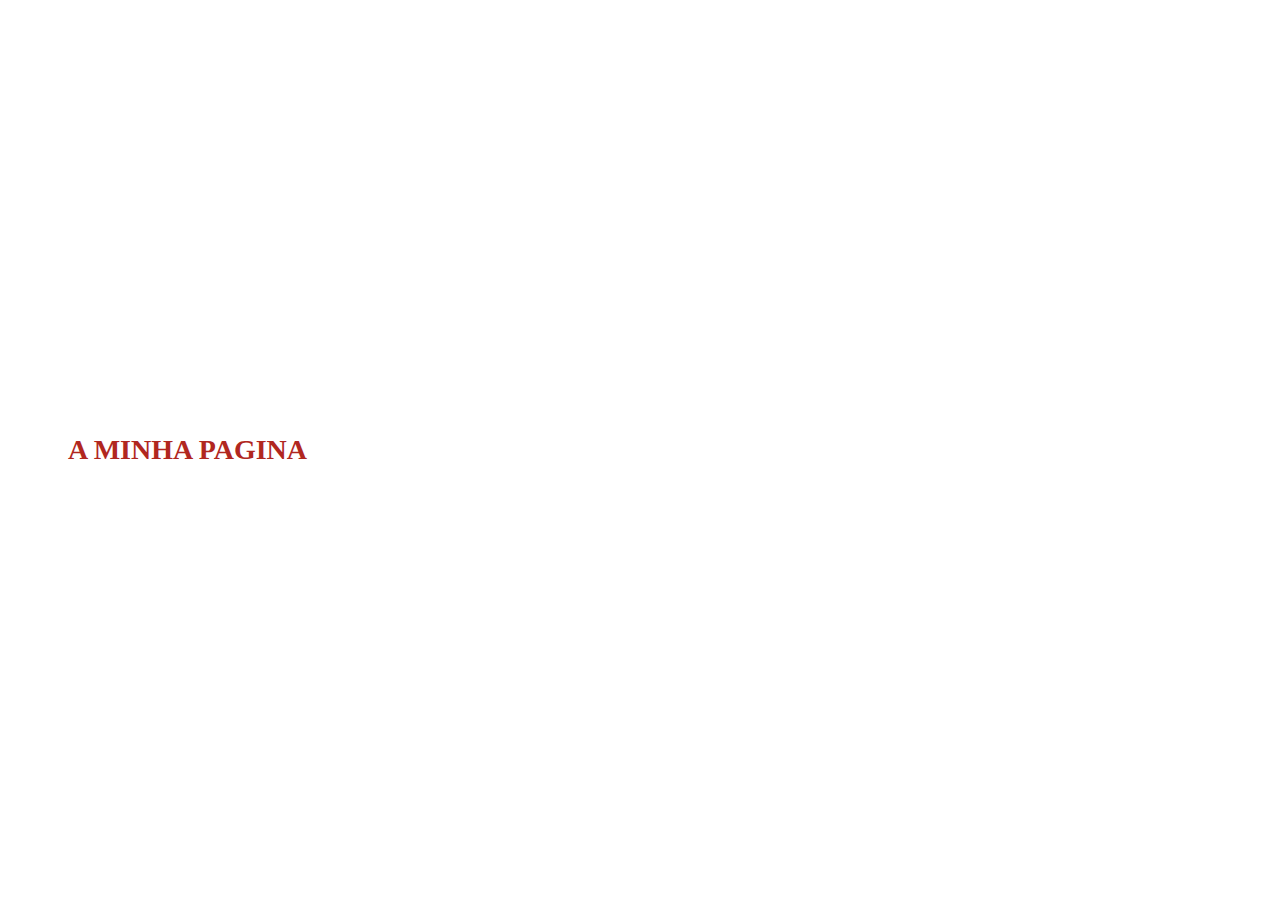
<file: index.html>
<!DOCTYPE html>
<html lang="en">
	<head>
		<meta charset="UTF-8" />
		<meta name="viewport" content="width=device-width, initial-scale=1.0" />
        <link rel="stylesheet" href="main.css">
		<title>Document</title>
	</head>
	<body>
        <section>
            <div class="container">
                <div class="wrapper">
                    <div></div>
                    <div>
                        <h1>A MINHA PAGINA</h1>
                        <h2></h2>
                    </div>
                </div>
            </div>
        </section>
    </body>
</html>
</file>
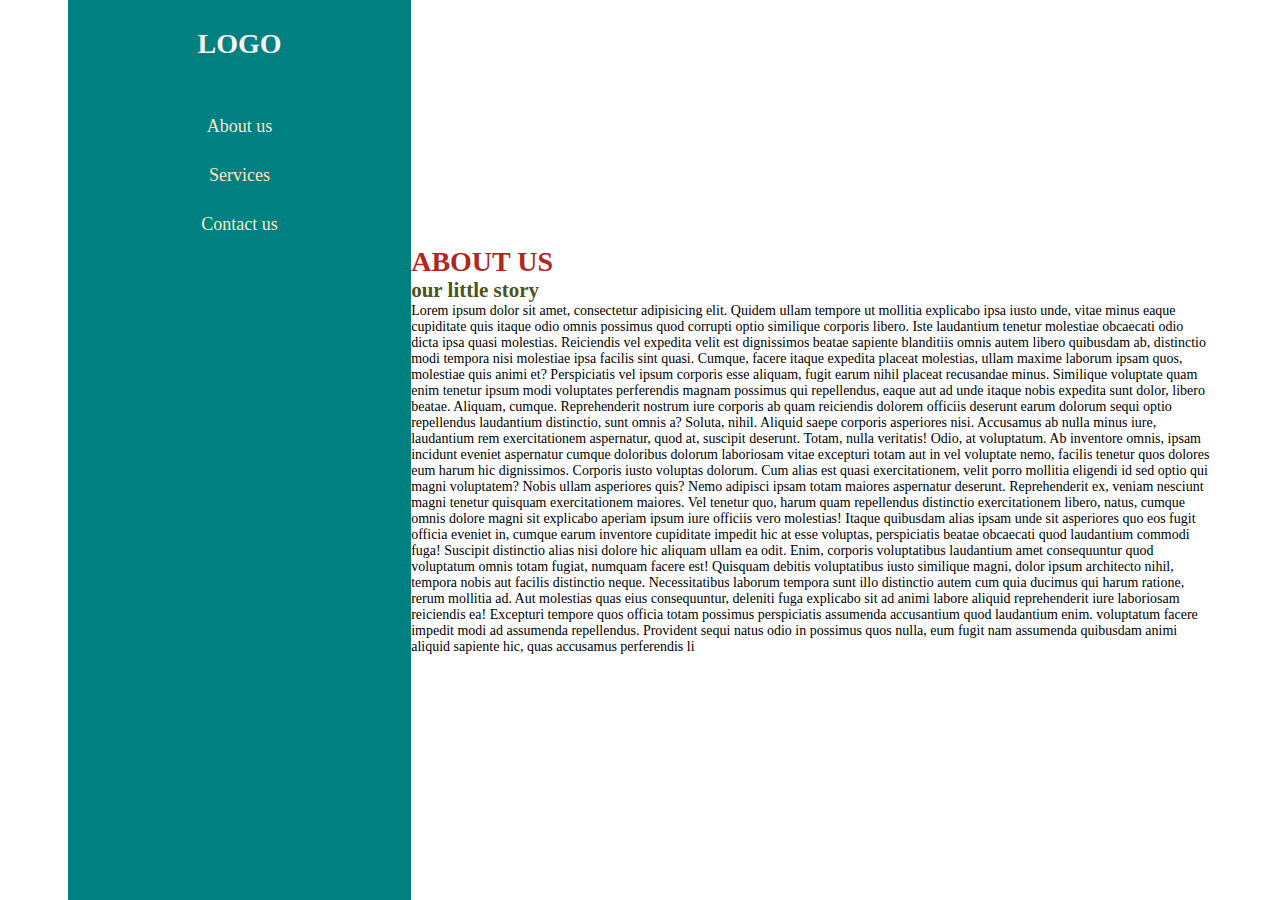
<file: Aboutus.html>
<!DOCTYPE html>
<html lang="en">
	<head>
		<meta charset="UTF-8" />
		<meta name="viewport" content="width=device-width, initial-scale=1.0" />
		<link rel="stylesheet" href="main.css" />
		<title>Document</title>
	</head>
	<body>
		<section>
			<div class="container">
				<div class="wrapper">
					<div class="figure">
						<a href="index.html"><h1>LOGO</h1></a>
						<ul>
							<li><a href="Aboutus.html"> About us</a></li>
							<li><a href="Services">Services</a></li>
							<li><a href="Contact Us">Contact us</a></li>
						</ul>
					</div>
					<div class="contentabout">
						<h1>ABOUT US</h1>
						<h2>our little story</h2>
						<p>
							Lorem ipsum dolor sit amet, consectetur adipisicing elit. Quidem ullam tempore ut mollitia explicabo ipsa iusto unde, vitae minus eaque cupiditate quis itaque odio omnis possimus quod
							corrupti optio similique corporis libero. Iste laudantium tenetur molestiae obcaecati odio dicta ipsa quasi molestias. Reiciendis vel expedita velit est dignissimos beatae sapiente
							blanditiis omnis autem libero quibusdam ab, distinctio modi tempora nisi molestiae ipsa facilis sint quasi. Cumque, facere itaque expedita placeat molestias, ullam maxime laborum ipsam
							quos, molestiae quis animi et? Perspiciatis vel ipsum corporis esse aliquam, fugit earum nihil placeat recusandae minus. Similique voluptate quam enim tenetur ipsum modi voluptates
							perferendis magnam possimus qui repellendus, eaque aut ad unde itaque nobis expedita sunt dolor, libero beatae. Aliquam, cumque. Reprehenderit nostrum iure corporis ab quam reiciendis
							dolorem officiis deserunt earum dolorum sequi optio repellendus laudantium distinctio, sunt omnis a? Soluta, nihil. Aliquid saepe corporis asperiores nisi. Accusamus ab nulla minus iure,
							laudantium rem exercitationem aspernatur, quod at, suscipit deserunt. Totam, nulla veritatis! Odio, at voluptatum. Ab inventore omnis, ipsam incidunt eveniet aspernatur cumque doloribus
							dolorum laboriosam vitae excepturi totam aut in vel voluptate nemo, facilis tenetur quos dolores eum harum hic dignissimos. Corporis iusto voluptas dolorum. Cum alias est quasi
							exercitationem, velit porro mollitia eligendi id sed optio qui magni voluptatem? Nobis ullam asperiores quis? Nemo adipisci ipsam totam maiores aspernatur deserunt. Reprehenderit ex,
							veniam nesciunt magni tenetur quisquam exercitationem maiores. Vel tenetur quo, harum quam repellendus distinctio exercitationem libero, natus, cumque omnis dolore magni sit explicabo
							aperiam ipsum iure officiis vero molestias! Itaque quibusdam alias ipsam unde sit asperiores quo eos fugit officia eveniet in, cumque earum inventore cupiditate impedit hic at esse
							voluptas, perspiciatis beatae obcaecati quod laudantium commodi fuga! Suscipit distinctio alias nisi dolore hic aliquam ullam ea odit. Enim, corporis voluptatibus laudantium amet
							consequuntur quod voluptatum omnis totam fugiat, numquam facere est! Quisquam debitis voluptatibus iusto similique magni, dolor ipsum architecto nihil, tempora nobis aut facilis
							distinctio neque. Necessitatibus laborum tempora sunt illo distinctio autem cum quia ducimus qui harum ratione, rerum mollitia ad. Aut molestias quas eius consequuntur, deleniti fuga
							explicabo sit ad animi labore aliquid reprehenderit iure laboriosam reiciendis ea! Excepturi tempore quos officia totam possimus perspiciatis assumenda accusantium quod laudantium enim.
							voluptatum facere impedit modi ad assumenda repellendus. Provident sequi natus odio in possimus quos nulla, eum fugit nam assumenda quibusdam animi aliquid sapiente hic, quas accusamus
							perferendis li
						</p>
					</div>
				</div>
			</div>
		</section>
	</body>
</html>
</file>
<file: main.css>
* {
	margin: 0;
	padding: 0;
	box-sizing: border-box;
    
}

:root {
	--primary-color: #b1271f;
	--secondary-color: #4a551a;
}

@media (max-width: 1366px) {
	html {
		font-size: 14px;
	}
}

.container {
	width: 100%;
	max-width: 1200px;
	margin: 0 auto;
	padding: 0 2rem;
}

.wrapper {
	display: flex;
	align-items: center;
	height: 100vh;
}

.figure {
	background: teal;
	flex: 0 0 30%;
	height: 100%;
   
}

.figure h1 {
	text-decoration: none;
	display: flex;
	flex-direction: column;
	text-align: center;
	padding-top: 2rem;
	color: whitesmoke;
}

a {
	text-decoration: none;
}

ul {
	padding-top: 3rem;
  
}




li {
	font-size: 18px;
	padding: 1rem;
	text-align: center;
	list-style-type: none;
    
}

a{
    color: bisque;
}

.content {
	display: flex;
	flex: 0 0 60%;
	flex-direction: column;
	gap: 5rem;
	padding-left: 5rem;
}

h1 {
	color: var(--primary-color);
}

h2 {
	color: var(--secondary-color);
}
</file>
